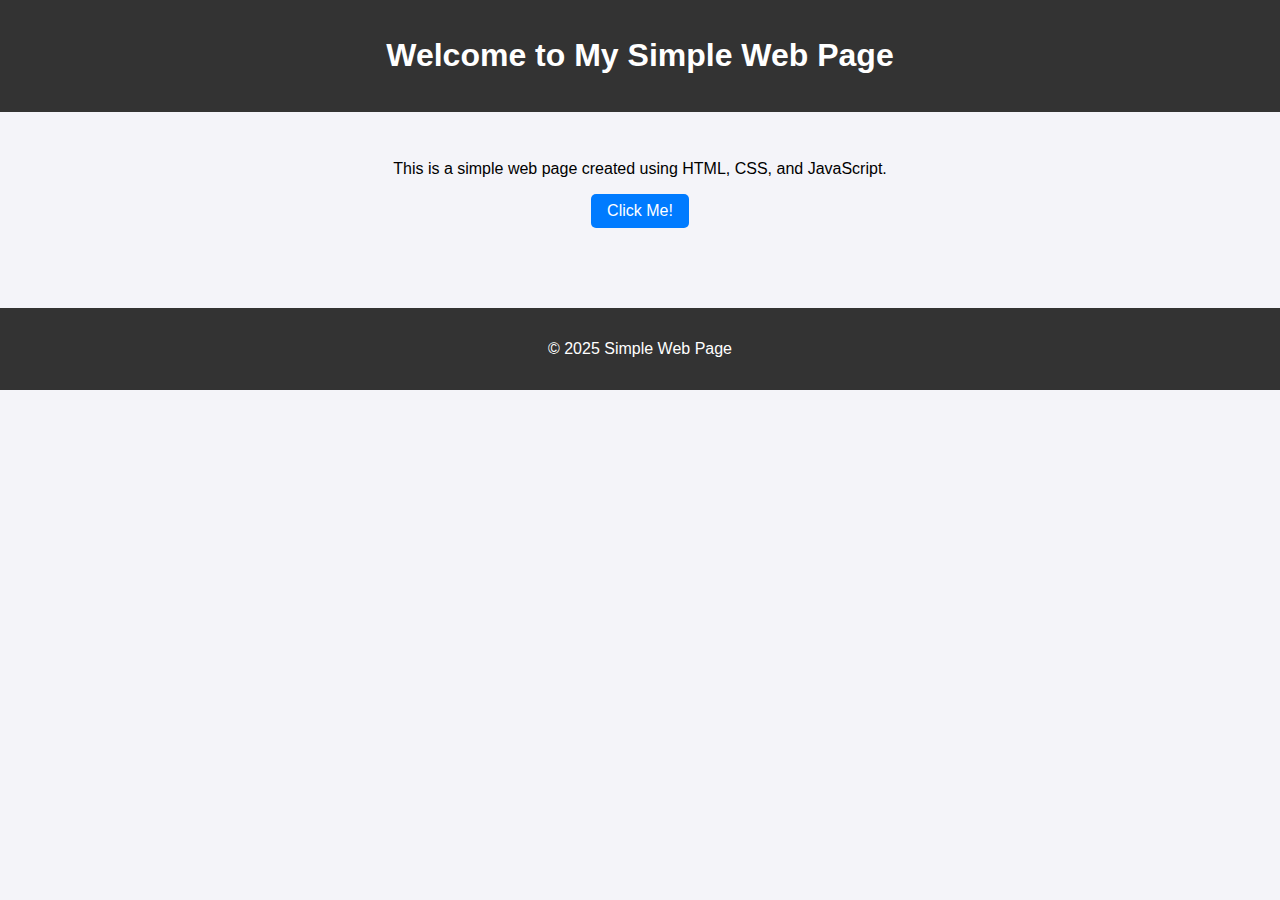
<file: Assinments/index.html>
<!DOCTYPE html>
<html lang="en">
  <head>
    <meta charset="UTF-8" />
    <meta name="viewport" content="width=device-width, initial-scale=1.0" />
    <title>Simple Web Page</title>
    <link rel="stylesheet" href="style.css" />
  </head>
  <body>
    <header>
      <h1>Welcome to My Simple Web Page</h1>
    </header>
    <main>
      <p>This is a simple web page created using HTML, CSS, and JavaScript.</p>
      <button id="clickMeButton">Click Me!</button>
      <p id="message"></p>
    </main>
    <footer>
      <p>&copy; 2025 Simple Web Page</p>
    </footer>
    <script src="script.js"></script>
  </body>
</html>
</file>
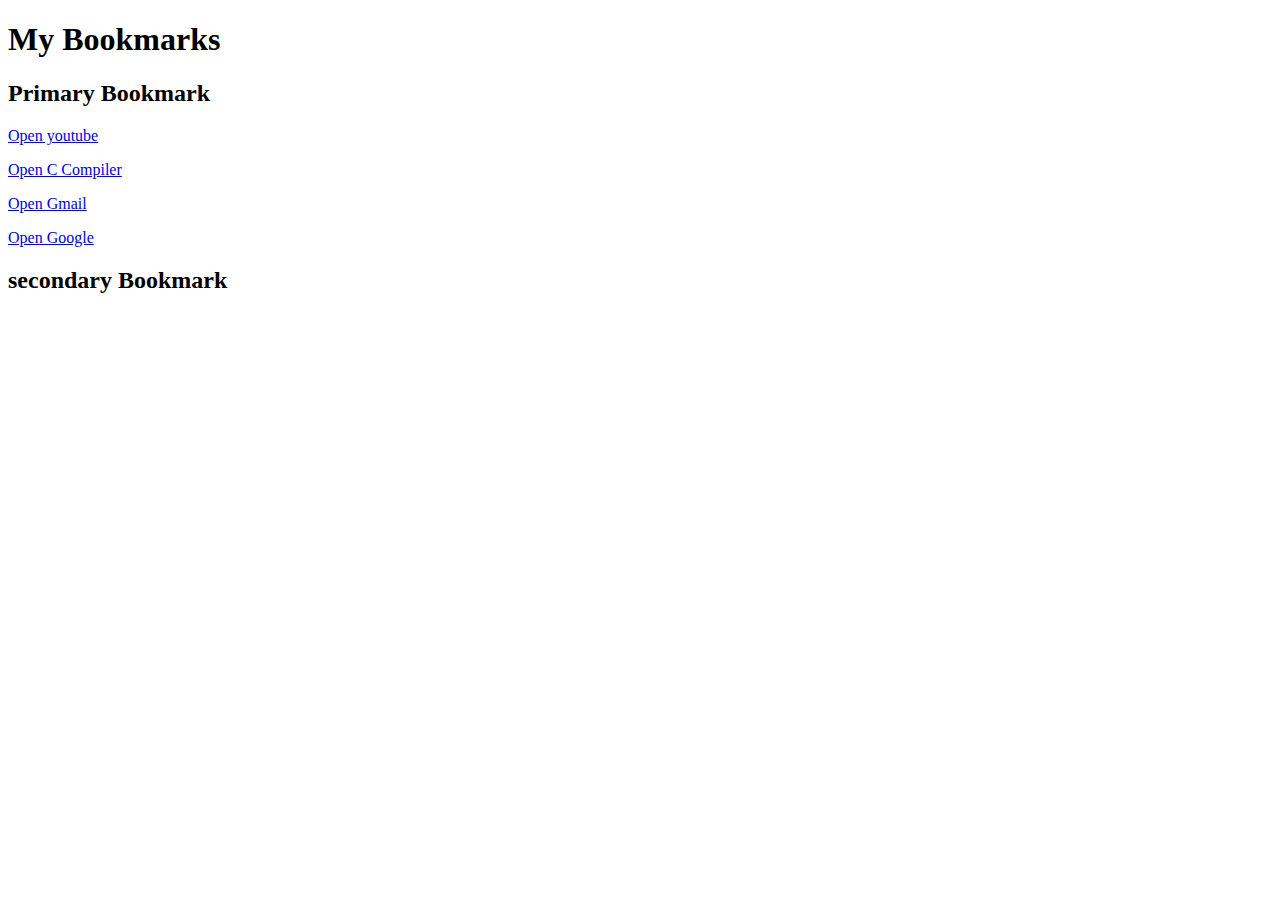
<file: BookMarkmanager.html>
<!DOCTYPE html>
<html lang="en">
<head>
    <meta charset="UTF-8">
    <meta name="viewport" content="width=device-width, initial-scale=1.0">
    <title>Bookmark Manager</title>
</head>
<body>
    <h1>My Bookmarks</h1>
    <h2>Primary Bookmark</h2>
    <p><a target="_blank" href="https://www.youtube.com">Open youtube</a></p>
    <p><a target="_blank" href="https://www.onlinegdb.com">Open C Compiler</a></p>
    <p><a target="_blank" href="https://www.gmail.com">Open Gmail</a></p>
    <p><a target="_blank" href="https://www.google.com">Open Google</a> </p>

    <h2>secondary Bookmark</h2>
</body>
</html>
</file>
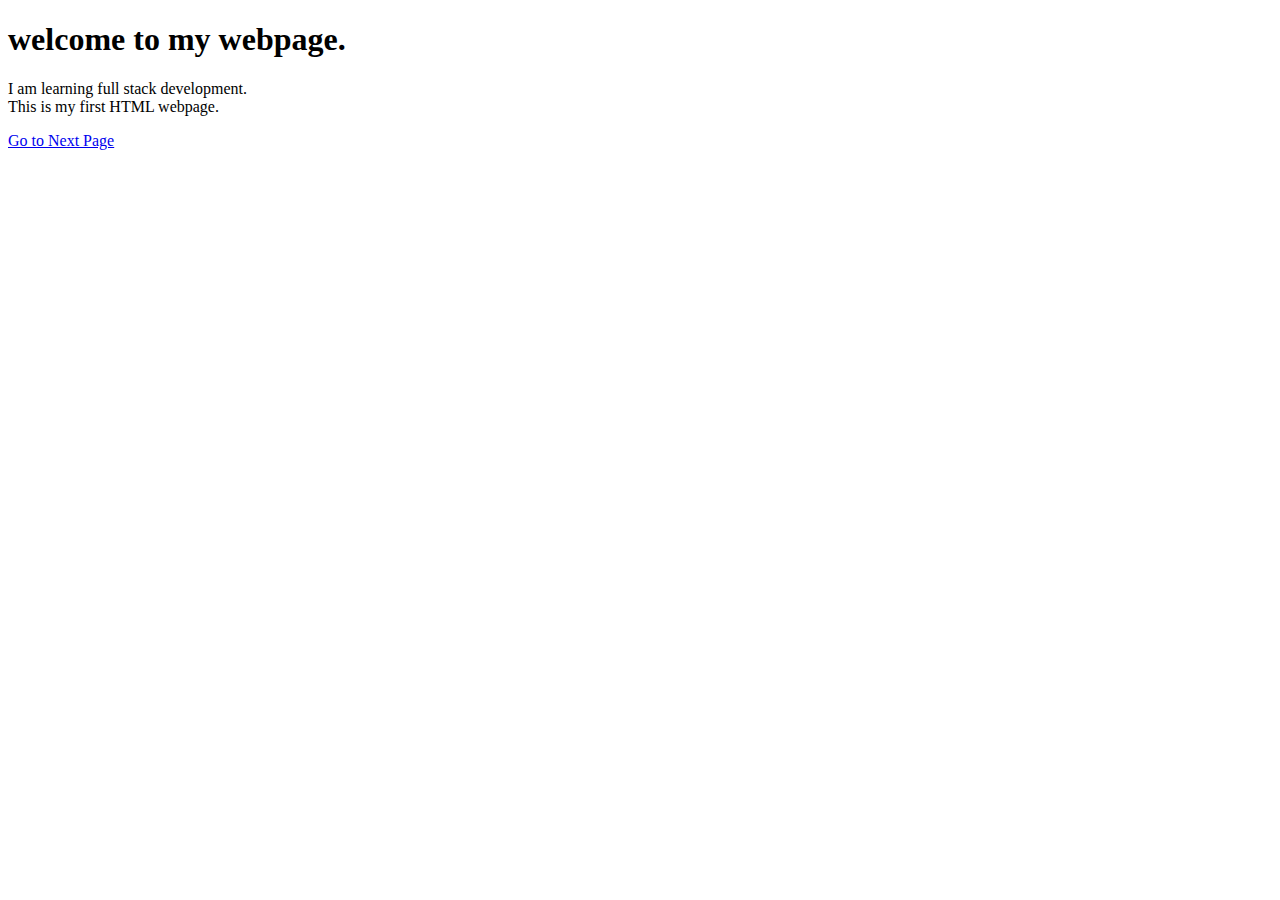
<file: beigner/day1_practice.html>
<!DOCTYPE html>
<html>
  <head>
    <title>welcome to suraj's webpage.</title>
  </head>
  <body>
    <h1>welcome to my webpage.</h1>
    <p>
      I am learning full stack development.<br />
      This is my first HTML webpage.
    </p>
    <a href="day2.html" style="margin-right: 10px">Go to Next Page</a>
  </body>
</html>
</file>
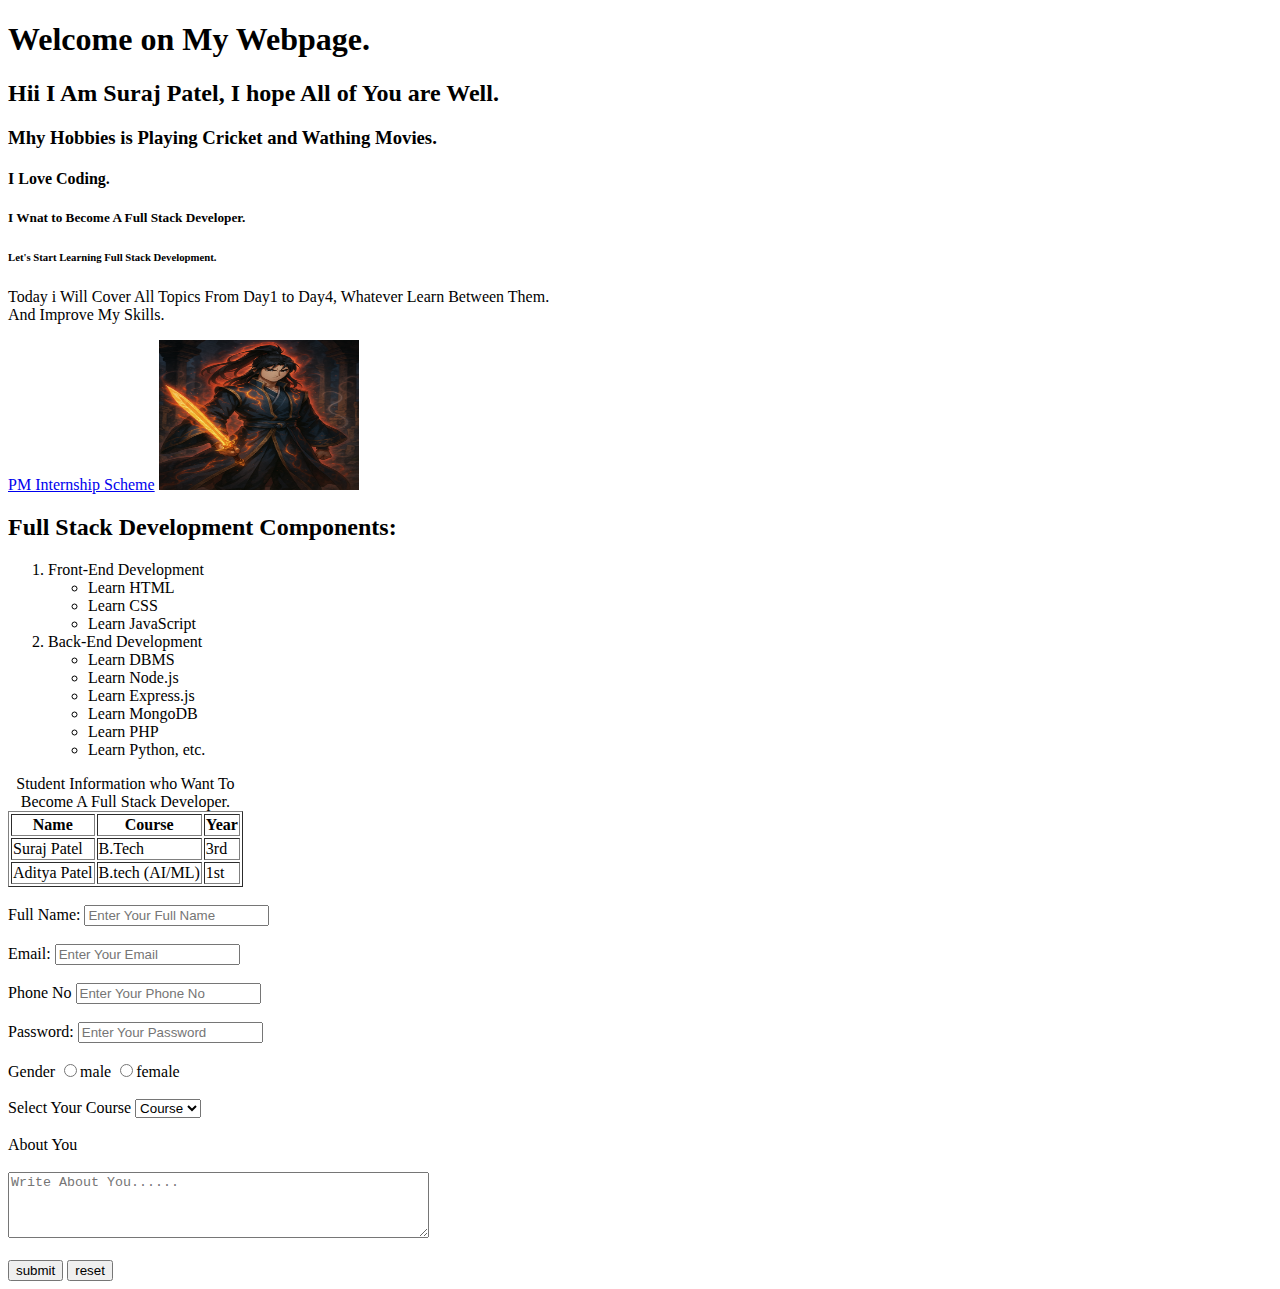
<file: beigner/day1Today4.html>
<!DOCTYPE html>
<html>
  <head>
    <title>All Topic Covered</title>
  </head>
  <body>
    <h1>Welcome on My Webpage.</h1>
    <h2>Hii I Am Suraj Patel, I hope All of You are Well.</h2>
    <h3>Mhy Hobbies is Playing Cricket and Wathing Movies.</h3>
    <h4>I Love Coding.</h4>
    <h5>I Wnat to Become A Full Stack Developer.</h5>
    <h6>Let's Start Learning Full Stack Development.</h6>
    <p>
      Today i Will Cover All Topics From Day1 to Day4, Whatever Learn Between
      Them.<br />And Improve My Skills.
    </p>
    <a href="https://pminternship.mca.gov.in/login/">PM Internship Scheme</a>
    <img src="hero.png" alt="Super Yoddha" width="200" height="150" />
    <h2>Full Stack Development Components:</h2>
    <ol>
      <li>Front-End Development</li>
      <ul>
        <li>Learn HTML</li>
        <li>Learn CSS</li>
        <li>Learn JavaScript</li>
      </ul>
      <li>Back-End Development</li>
      <ul>
        <li>Learn DBMS</li>
        <li>Learn Node.js</li>
        <li>Learn Express.js</li>
        <li>Learn MongoDB</li>
        <li>Learn PHP</li>
        <li>Learn Python, etc.</li>
      </ul>
    </ol>
    <table border="1">
      <caption>
        Student Information who Want To Become A Full Stack Developer.
      </caption>
      <tr>
        <th>Name</th>
        <th>Course</th>
        <th>Year</th>
      </tr>
      <tr>
        <td>Suraj Patel</td>
        <td>B.Tech</td>
        <td>3rd</td>
      </tr>
      <tr>
        <td>Aditya Patel</td>
        <td>B.tech (AI/ML)</td>
        <td>1st</td>
      </tr>
    </table>
    <br />
    <form action="#" method="post">
      <label for="name">Full Name: </label>
      <input
        type="text"
        id="name"
        name="name"
        placeholder="Enter Your Full Name"
      /><br /><br />

      <label for="email">Email: </label>
      <input
        type="text"
        id="email"
        name="email"
        placeholder="Enter Your Email"
      /><br /><br />

      <label for="phone">Phone No</label>
      <input
        type="tel"
        id="phone"
        name="phone"
        placeholder="Enter Your Phone No"
      /><br /><br />

      <label for="password">Password: </label>
      <input
        type="text"
        id="password"
        name="password"
        placeholder="Enter Your Password"
      /><br /><br />

      <label for="gender">Gender</label>
      <input type="radio" id="male" name="gender" value="male" />male

      <input
        type="radio"
        id="female"
        name="gender"
        value="female"
      />female<br /><br />

      <label for="course">Select Your Course</label>
      <select id="course" name="course">
        <option value="none" selected disabled>Course</option>
        <option value="B.Tech">B.Tech</option>
        <option value="BCA">BCA</option>
        <option value="B.COM">B.COM</option></select
      ><br /><br />
      <label for="bio">About You</label><br /><br />
      <textarea
        id="bio"
        name="bio"
        rows="4"
        cols="50"
        placeholder="Write About You......"
      ></textarea>
      <br /><br />
      <input type="submit" value="submit" />
      <input type="reset" value="reset" />
    </form>
  </body>
</html>
</file>
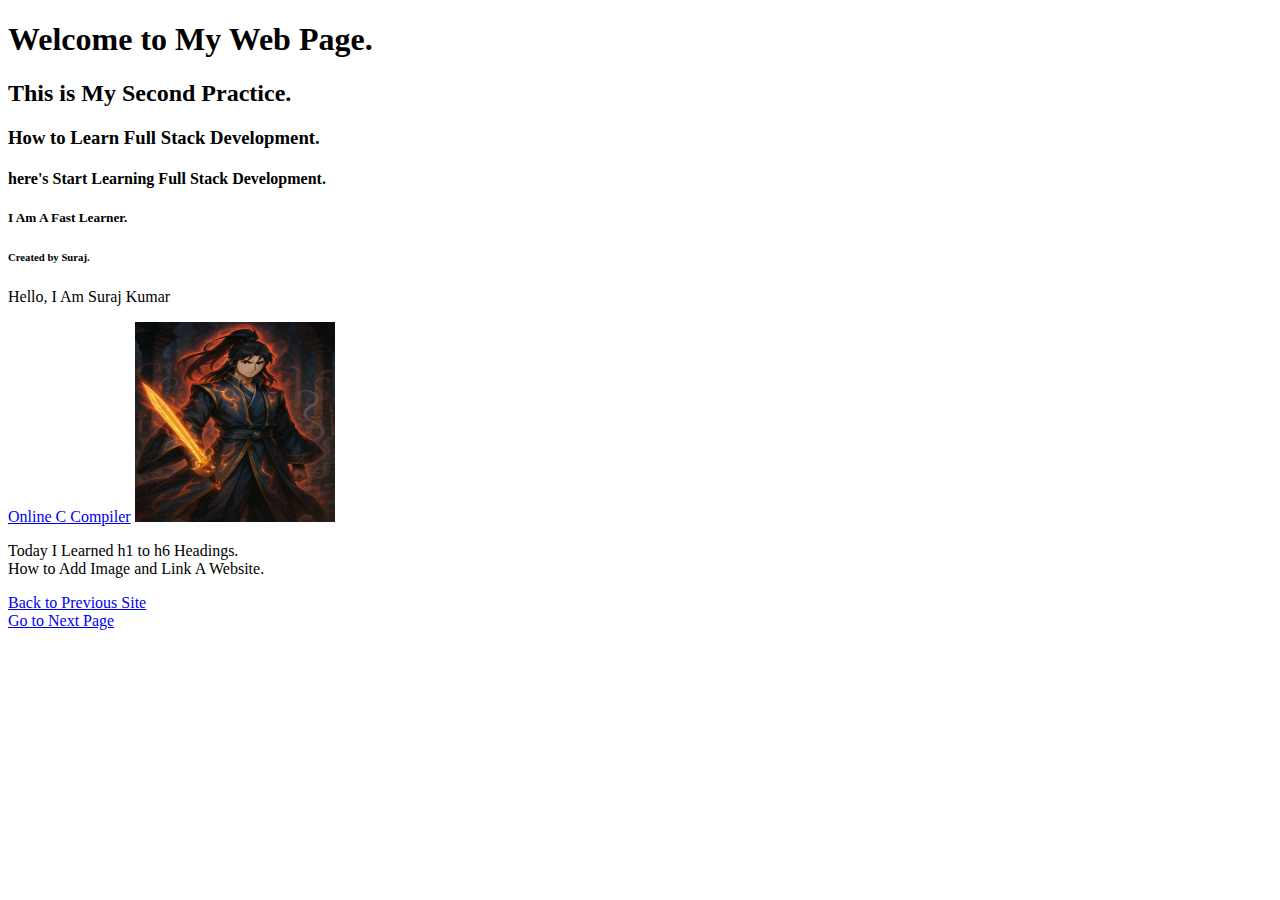
<file: beigner/day2.html>
<!DOCTYPE html>
<html>
  <head>
    <title>Suraj's Web Page.</title>
  </head>
  <body>
    <h1>Welcome to My Web Page.</h1>
    <h2>This is My Second Practice.</h2>
    <h3>How to Learn Full Stack Development.</h3>
    <h4>here's Start Learning Full Stack Development.</h4>
    <h5>I Am A Fast Learner.</h5>
    <h6>Created by Suraj.</h6>
    <p>Hello, I Am Suraj Kumar</p>
    <a href="https://www.onlinegdb.com/online_c_compiler">Online C Compiler</a>
    <img src="hero.png" alt="This Is My Hero" width="200" height="200" />
    <p>
      Today I Learned h1 to h6 Headings. <br />
      How to Add Image and Link A Website.
    </p>
    <a href="day1_practice.html" style="margin-right: 10px"
      >Back to Previous Site</a
    ><br />
    <a href="day3.html" style="margin-right: 10px">Go to Next Page</a>
  </body>
</html>
</file>
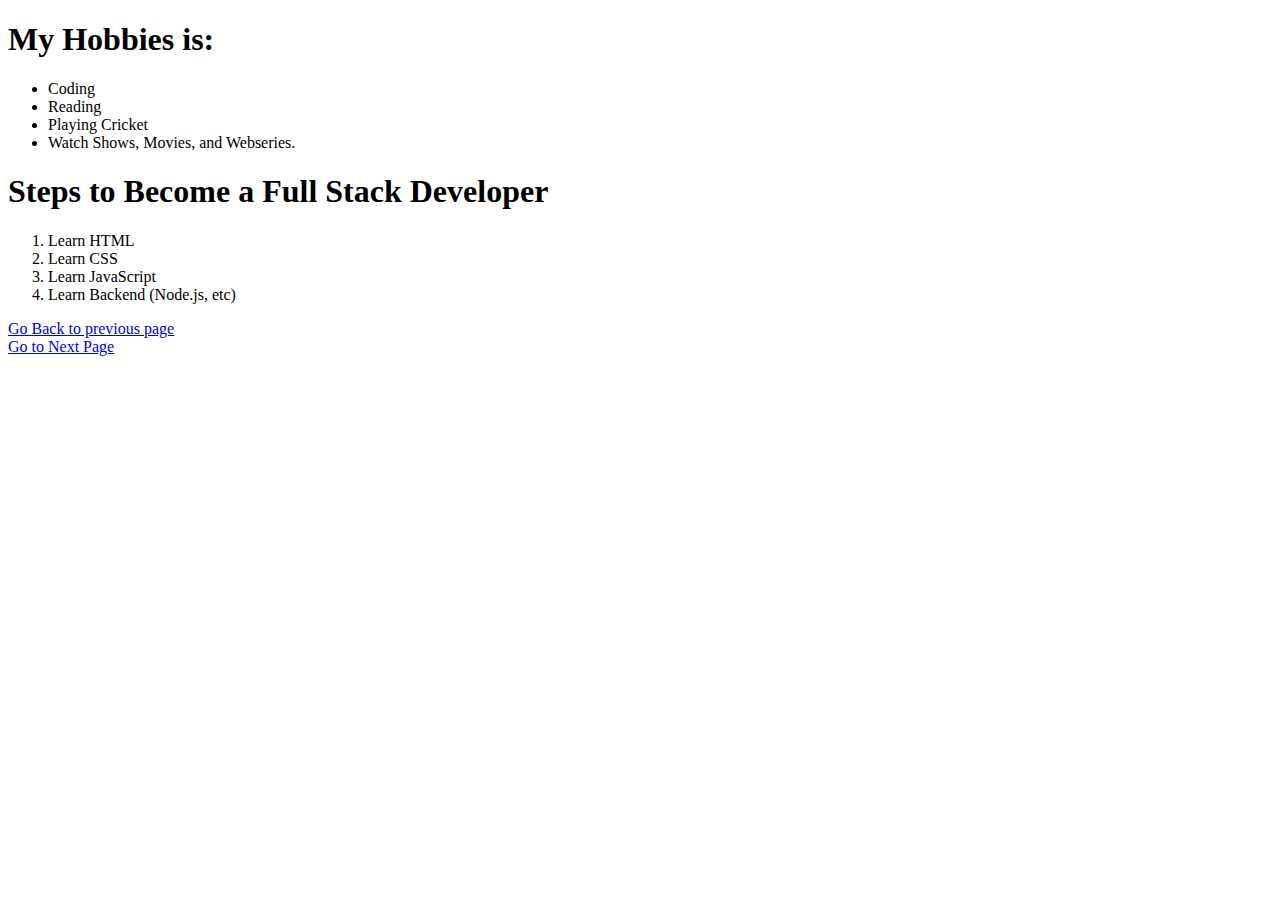
<file: beigner/day3.html>
<!DOCTYPE html>
<html>
  <head>
    <title>Today I Want to Learn List.</title>
  </head>
  <body>
    <h1>My Hobbies is:</h1>
    <ul>
      <li>Coding</li>
      <li>Reading</li>
      <li>Playing Cricket</li>
      <li>Watch Shows, Movies, and Webseries.</li>
    </ul>
    <h1>Steps to Become a Full Stack Developer</h1>
    <ol>
      <li>Learn HTML</li>
      <li>Learn CSS</li>
      <li>Learn JavaScript</li>
      <li>Learn Backend (Node.js, etc)</li>
    </ol>
    <a href="day2.html" style="margin-right: 10px">Go Back to previous page</a
    ><br />
    <a href="day4.html" style="margin-right: 10px">Go to Next Page</a>
  </body>
</html>
</file>
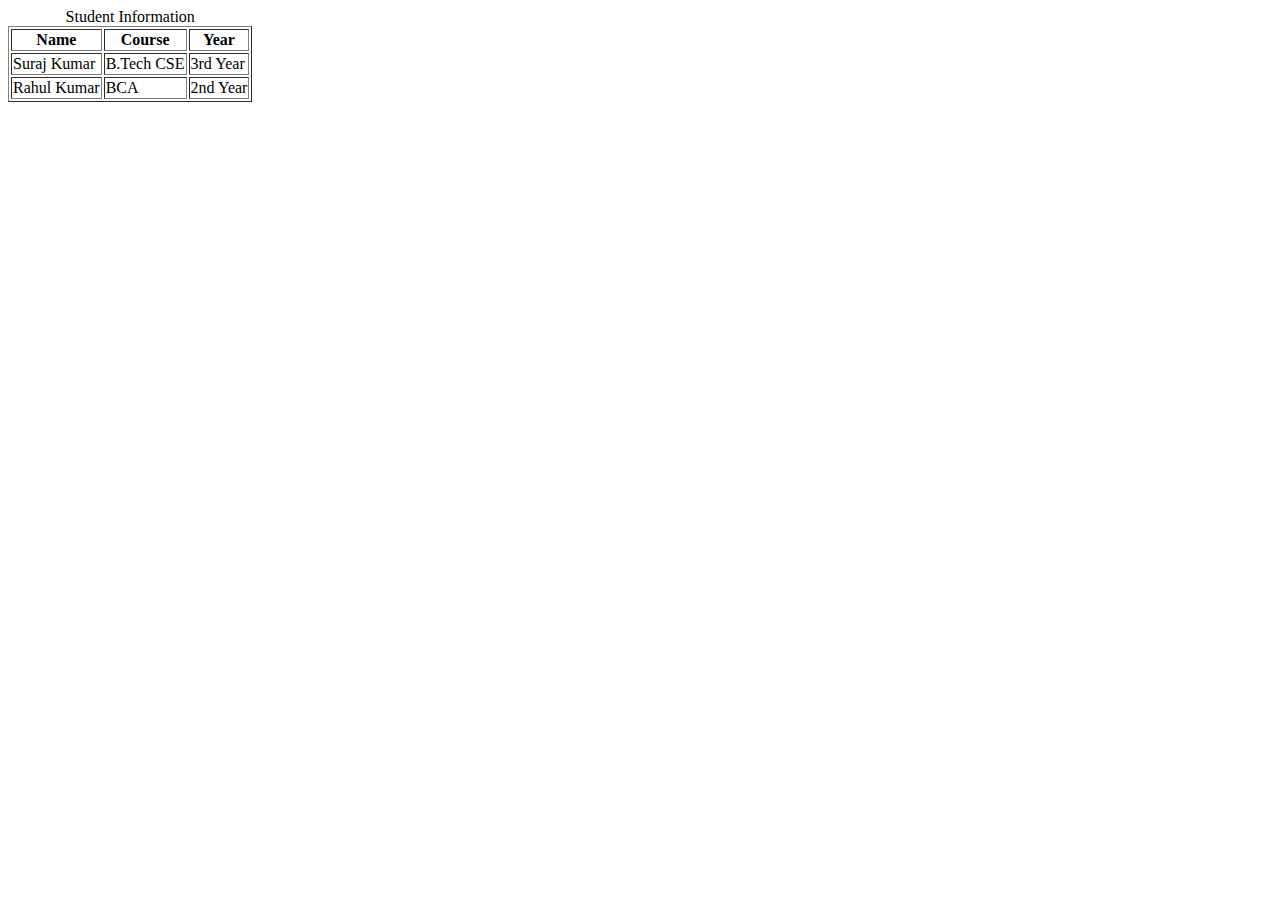
<file: beigner/day3_table.html>
<!DOCTYPE html>
<html>
  <head>
    <title>Student Details</title>
  </head>
  <body>
    <!-- <h2>Student Details</h2> -->
    <table border="1">
      <caption>
        Student Information
      </caption>
      <tr>
        <th>Name</th>
        <th>Course</th>
        <th>Year</th>
      </tr>
      <tr>
        <td>Suraj Kumar</td>
        <td>B.Tech CSE</td>
        <td>3rd Year</td>
      </tr>
      <tr>
        <td>Rahul Kumar</td>
        <td>BCA</td>
        <td>2nd Year</td>
      </tr>
    </table>
  </body>
</html>
</file>
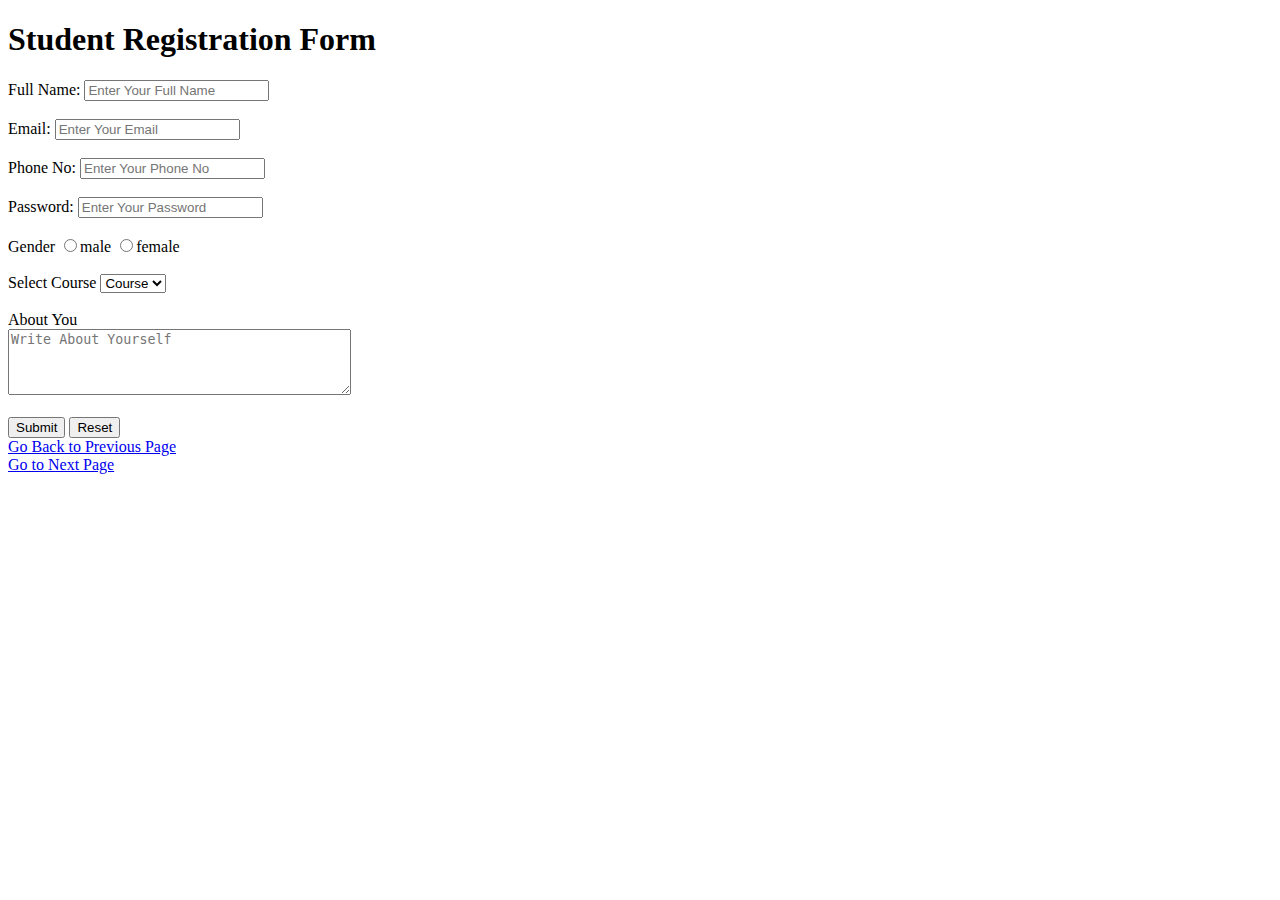
<file: beigner/day4.html>
<!DOCTYPE html>
<html>
  <head>
    <title>Personal Information</title>
  </head>
  <body>
    <h1>Student Registration Form</h1>

    <form action="#" method="post">
      <label for="name">Full Name: </label>
      <input
        type="text"
        id="name"
        name="name"
        placeholder="Enter Your Full Name"
      /><br /><br />

      <label for="email">Email: </label>
      <input
        type="email"
        id="email"
        name="email"
        placeholder="Enter Your Email"
      /><br /><br />

      <label for="phone">Phone No: </label>
      <input
        type="tel"
        id="phone"
        name="phone"
        placeholder="Enter Your Phone No"
      /><br /><br />

      <label for="password">Password: </label>
      <input
        type="password"
        id="password"
        name="password"
        placeholder="Enter Your Password"
      /><br /><br />

      <label for="gender">Gender</label>
      <input type="radio" id="male" name="gender" value="male" />male
      <input
        type="radio"
        id="female"
        name="gender"
        vakue="female"
      />female<br /><br />

      <label for="course">Select Course</label>
      <select id="course" name="course">
        <option value="none" selected disabled>Course</option>
        <option value="btech">B.Tech</option>
        <option value="bca">BCA</option>
        <option value="bcom">B.COM</option></select
      ><br /><br />

      <label for="bio">About You</label><br />
      <textarea
        id="bio"
        name="bio"
        rows="4"
        cols="40"
        placeholder="Write About Yourself"
      ></textarea
      ><br /><br />

      <button type="submit">Submit</button>
      <button type="rest">Reset</button>
    </form>
    <a href="day3.html" style="margin-right: 10px;">Go Back to Previous Page</a><br>
    <a href="day5.html" style="margin-right: 10px;">Go to Next Page</a>
  </body>
</html>
</file>
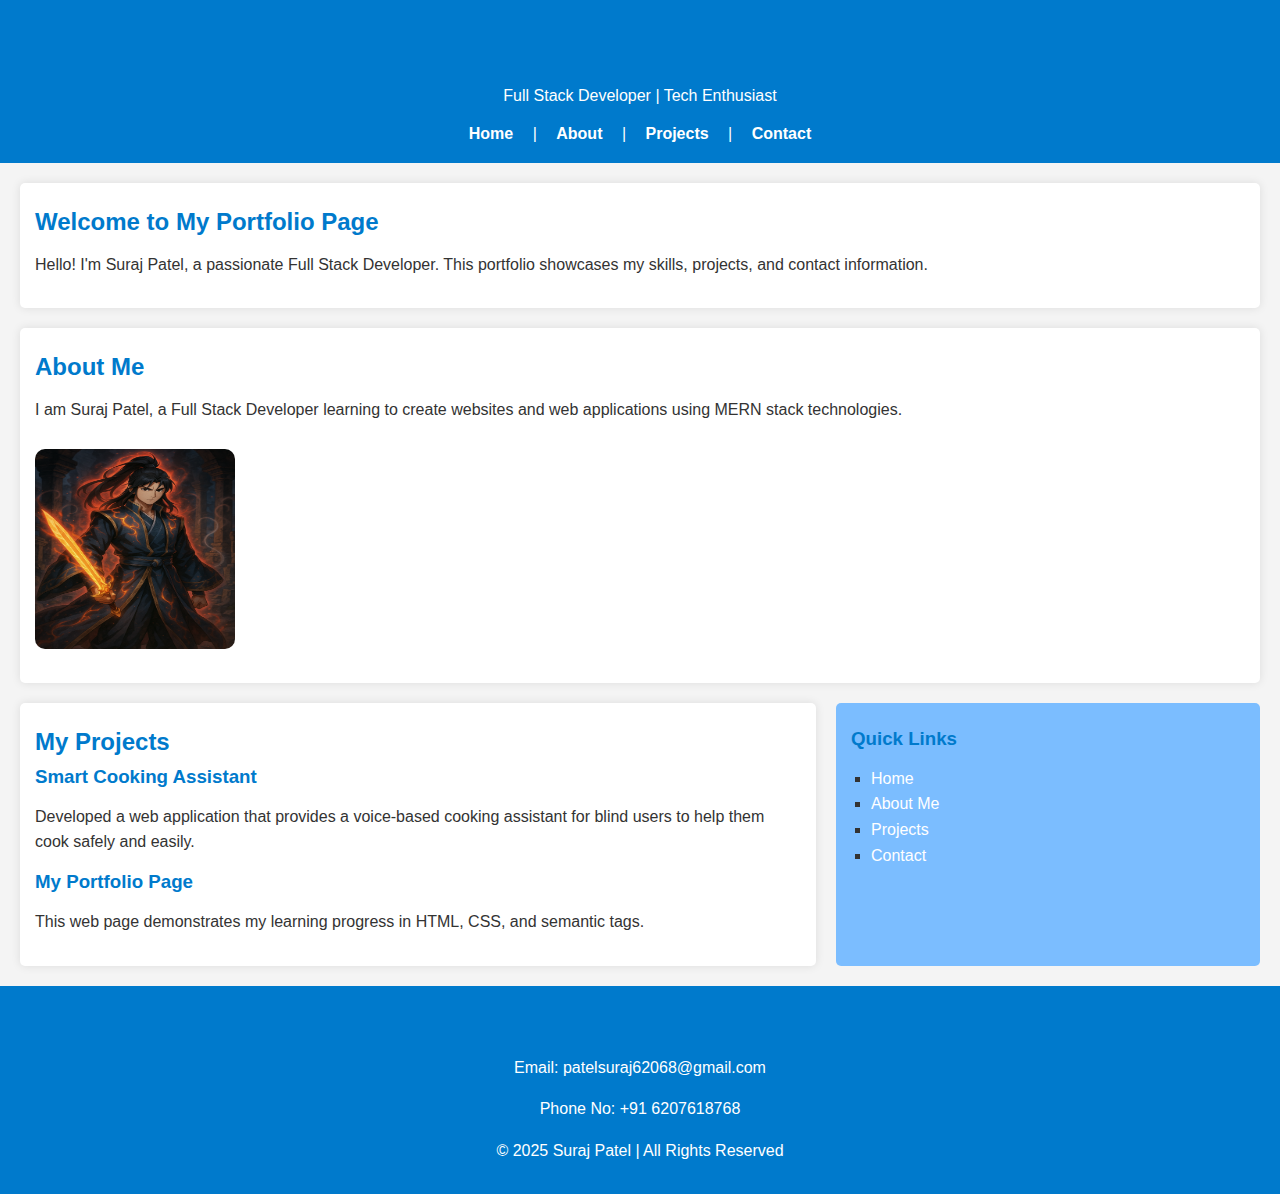
<file: beigner/day5.html>
<!-- <!DOCTYPE html>
<html lang="en">
  <head>
    <meta charset="UTF-8" />
    <meta name="viewport" content="width=device-width, initial-scale=1.0" />
    <title>Portfolio Page</title>

    <style>
      body {
        font-family: Arial, sans-serif;
        margin: 0;
        padding: 0;
        background-color: #f4f4f4;
      }

      header {
        background-color: #007acc;
        color: white;
        padding: 10px 0;
        text-align: center;
      }

      nav a {
        color: white;
        margin: 0 15px;
        text-decoration: none;
        font-weight: bold;
      }

      nav a:hover {
        text-decoration: underline;
      }

      main {
        padding: 20px;
        display: flex;
        flex-direction: space-between;
        gap: 20px;
        margin: 20px;
      }

      section {
        background-color: white;
        padding: 15px;
        border-radius: 5px;
        box-shadow: 0 0 10px rgba(0, 0, 0, 0.1);
        flex: 1;
        width: 70%;
      }

      footer {
        background-color: #007acc;
        color: white;
        text-align: center;
        padding: 15px 0;
        position: relative;
        bottom: 0;
        width: 100%;
      }

      img {
        border-radius: 10px;
        margin-top: 10px;
      }

      h1, h2 {
        color: #333;
      }

      ul {
        list-style-type: square;
        padding-left: 20px;
        margin: 0;
        line-height: 1.6;
      }

      article {
        margin-bottom: 15px;
      }

      p {
        line-height: 1.6;
      }

      @media (max-width: 768px) {
        main {
          flex-direction: column;
        }
      }

      a {
        text-decoration: none;
        color: #007acc;
      }

      a:hover {
        text-decoration: underline;
      }

      table {
        border-collapse: collapse;
        width: 100%;
        margin-top: 20px;
      }

      
    </style>
  </head>
  <body>
    <header>
      <h1>My Portfolio Page</h1>
      <p>Full Stack Developer | Tech Enthusiast</p>

      <nav>
        <a href="#home">Home</a> | <a href="#about">About</a> |
        <a href="#projects">Projects</a> 
      </nav>
    </header>

    <main>
      <section id="home">
        <h2>Welcome to My Portfolio Page</h2>
        <article>
          <p>
            Hello! I'm Suraj Patel, a Passionate Full Stack Developer. This
            Portfolio Showcase My Skills, Projects, and Contact Information.
          </p>
        </article>
      </section>

      <section id="about">
        <h2>About Me</h2>
        <article>
          <p>
            I am Suraj Patel, I am Full Stack Developer to develop Websites and
            Web Applications Using MERN Stack Technology.
          </p>
          <img src="hero.png" alt="Suraj's Photo" width="200" height="200" />
        </article>
      </section>

      <section id="projects">
        <h2>My Projects</h2>
        <ul>
          <li>Smart Cooking Assistant</li>
          <article>
            <p>
              Developed a Web Application that Provides A Voice-Based Cooking
              Assistant for Blind Users that Helps Them Cook Safely and Easily.
            </p>
          </article>
          <li>My Portfolio Page</li>
        </ul>
      </section>
    </main>

    <footer id="contact">
      <h2>Contact Me</h2>
      <p>Email: patelsuraj62068@gmail.com</p>
      <p>Phone No: +91 6207618768</p>
      <p>&copy 2025 Suraj Patel | All Rights Reserved</p>
    </footer>
  </body>
</html> -->

<!DOCTYPE html>
<html lang="en">
  <head>
    <meta charset="UTF-8" />
    <meta name="viewport" content="width=device-width, initial-scale=1.0" />
    <title>Suraj Patel - Portfolio Page</title>

    <style>
      /* ===== General Styling ===== */
      body {
        font-family: Arial, sans-serif;
        margin: 0;
        padding: 0;
        background-color: #f4f4f4;
        color: #333;
      }

      h1, h2, h3 {
        color: #007acc;
        margin: 10px 0;
      }

      p {
        line-height: 1.6;
      }

      a {
        text-decoration: none;
        color: #ffffff;
      }

      a:hover {
        text-decoration: underline;
      }

      ul {
        list-style-type: square;
        padding-left: 20px;
        line-height: 1.6;
      }

      /* ===== Header ===== */
      header {
        background-color: #007acc;
        color: white;
        text-align: center;
        padding: 20px 10px;
      }

      nav a {
        margin: 0 15px;
        font-weight: bold;
      }

      /* ===== Main Layout ===== */
      main {
        display: flex;
        gap: 20px;
        padding: 20px;
        flex-wrap: wrap;
      }

      section {
        background-color: white;
        padding: 15px;
        border-radius: 5px;
        box-shadow: 0 0 10px rgba(0, 0, 0, 0.1);
        flex: 1 1 60%;
        min-width: 300px;
      }

      aside {
        background-color: #7bbdff;
        padding: 15px;
        border-radius: 5px;
        flex: 1 1 30%;
        min-width: 200px;
      }

      img {
        border-radius: 10px;
        margin-top: 10px;
      }

      article {
        margin-bottom: 15px;
      }

      /* ===== Footer ===== */
      footer {
        background-color: #007acc;
        color: white;
        text-align: center;
        padding: 15px 0;
      }

      /* ===== Responsive ===== */
      @media (max-width: 768px) {
        main {
          flex-direction: column;
        }
      }
    </style>
  </head>

  <body>
    <!-- Header -->
    <header>
      <h1>Suraj Patel</h1>
      <p>Full Stack Developer | Tech Enthusiast</p>
      <nav>
        <a href="#home">Home</a> |
        <a href="#about">About</a> |
        <a href="#projects">Projects</a> |
        <a href="#contact">Contact</a>
      </nav>
    </header>

    <!-- Main Content -->
    <main>
      <!-- Home Section -->
      <section id="home">
        <h2>Welcome to My Portfolio Page</h2>
        <article>
          <p>
            Hello! I'm Suraj Patel, a passionate Full Stack Developer. This
            portfolio showcases my skills, projects, and contact information.
          </p>
        </article>
      </section>

      <!-- About Section -->
      <section id="about">
        <h2>About Me</h2>
        <article>
          <p>
            I am Suraj Patel, a Full Stack Developer learning to create websites
            and web applications using MERN stack technologies.
          </p>
          <img src="hero.png" alt="Suraj's Photo" width="200" height="200" />
        </article>
      </section>

      <!-- Projects Section -->
      <section id="projects">
        <h2>My Projects</h2>
        <article>
          <h3>Smart Cooking Assistant</h3>
          <p>
            Developed a web application that provides a voice-based cooking
            assistant for blind users to help them cook safely and easily.
          </p>
        </article>
        <article>
          <h3>My Portfolio Page</h3>
          <p>This web page demonstrates my learning progress in HTML, CSS, and semantic tags.</p>
        </article>
      </section>

      <!-- Aside Section -->
      <aside>
        <h3>Quick Links</h3>
        <ul>
          <li><a href="#home">Home</a></li>
          <li><a href="#about">About Me</a></li>
          <li><a href="#projects">Projects</a></li>
          <li><a href="#contact">Contact</a></li>
        </ul>
      </aside>
    </main>

    <!-- Footer -->
    <footer id="contact">
      <h2>Contact Me</h2>
      <p>Email: patelsuraj62068@gmail.com</p>
      <p>Phone No: +91 6207618768</p>
      <p>&copy; 2025 Suraj Patel | All Rights Reserved</p>
    </footer>
  </body>
</html>
</file>
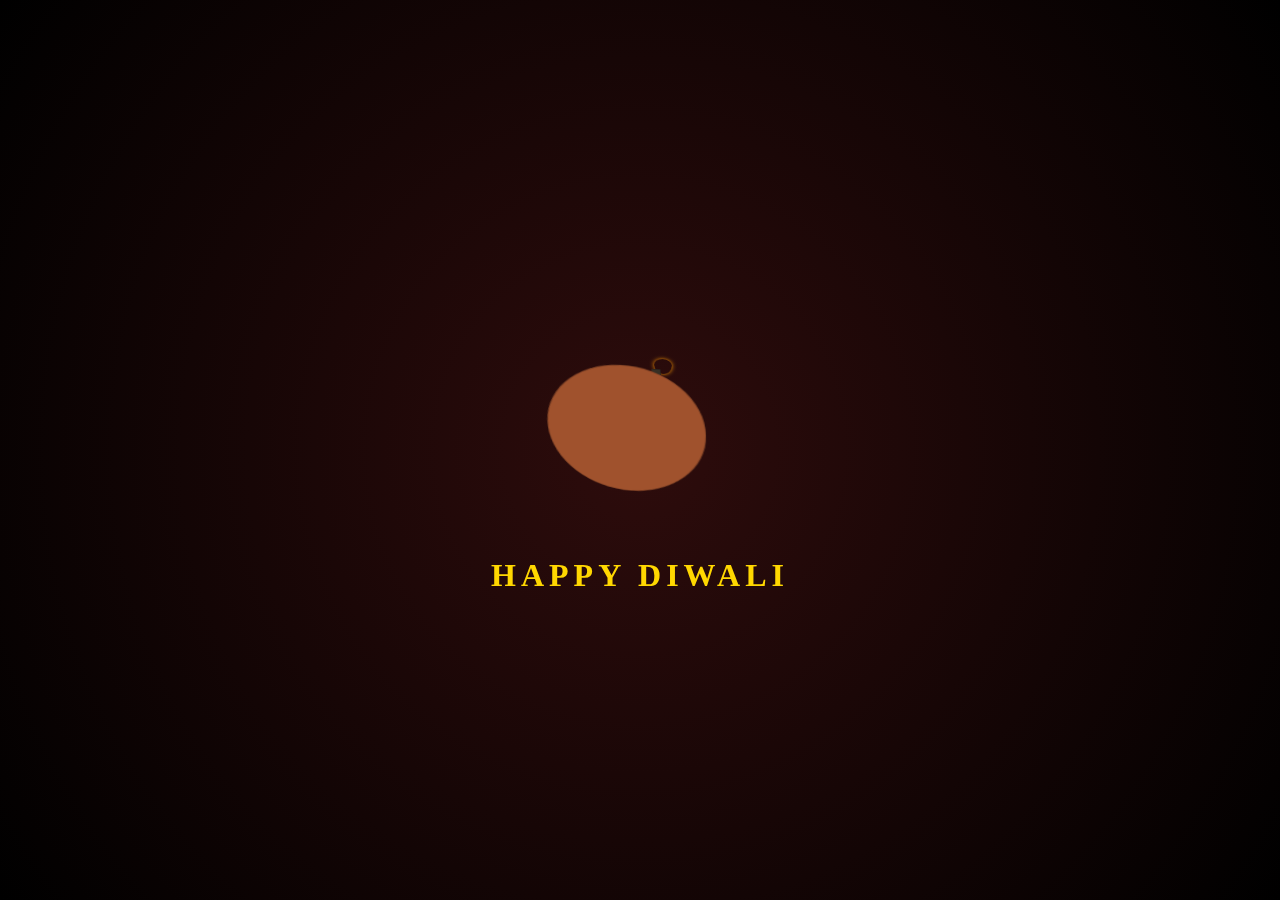
<file: beigner/diwali.html>
<!DOCTYPE html>
<html lang="en">
  <head>
    <meta charset="UTF-8" />
    <meta name="viewport" content="width=device-width, initial-scale=1,0" />
    <title>Diwali 3D Image</title>

    <style>
      :root {
        --diya-color: #a0522d;
        --gold-color: #ffd700;
        --flame-color: #ffed8d;
        --flame-orange: #ff9900;
      }

      * {
        margin: 0;
        padding: 0;
        box-sizing: border-box;
      }

      body {
        display: flex;
        justify-content: center;
        align-items: center;
        min-height: 100vh;
        background: radial-gradient(circle at center, #2e0c0c 0%, #000000 100%);
        overflow: hidden;
        font-family: "Segoe UI", Tahoma, Geneva, Verdana, sans-serif;
      }

      .scene {
        perspective: 1000px;
        display: flex;
        flex-direction: column;
        align-items: center;
      }

      .diya-3d-wrapper {
        width: 200px;
        height: 200px;
        position: relative;
        transform-style: preserve-3d;
        transform: rotateX(70deg) rotateZ(10deg);
      }

      .diya-base,
      .diya-bottom {
        position: absolute;
        left: 50%;
        transform: translateX(-50%);
        border-radius: 50%;
        border: 1px solid rgba(0, 0, 0, 0.2);
      }

      .diya-base {
        width: 150px;
        height: 150px;
        top: 50%;
        background: var(--diya-color);
        transform: translateX(-50%) rotateX(70deg) translate(0);
        box-shadow: inset 0 10px 15px rgna(0, 0, 0, 0.5),
          0 10px 20px rgba(0, 0, 0, 0.5);
      }

      .diya-bottom {
        width: 10px;
        height: 30px;
        background: #362e24;
        position: absolute;
        top: 30px;
        left: calc(50% + 5px);
        transform: translateX(-50%) rotateX(70deg) translateZ(20px);
        border-radius: 5px 5px 0 0;
      }

      .flame-glow {
        position: absolute;
        top: 0px;
        left: calc(50% + 5px);
        width: 20px;
        height: 20px;
        transform: translateX(-50%) rotateX(70deg) translateZ(30px);
        border-radius: 50%;
        box-shadow: 0 0 50px 20px var(--flame-orange),
          0 0 90px 40px var(--flame-yellow);
        animation: pulse-glow 3s infinite alternate;
      }

      .flame {
        width: 100%;
        height: 100%;
        background: var(--flame-yellow);
        border-radius: 50% 50% 50% 50% / 60% 60% 40% 40%;
        box-shadow: 0 0 5px var(--flame-orange);
        animation: flicker 0.2s infinite alternate;
      }

      @keyframes flicker {
        0% {
          transform: scaleY(1);
          opacity: 0.95;
        }
        50% {
          transform: scaleY(1.1);
          opacity: 1;
        }
        100% {
          transform: scaleY(1.05);
          opacity: 0.9;
        }
      }

      @keyframes pulse-glow {
        0% {
          opacity: 0.8;
        }
        100% {
          opacity: 1;
        }
      }

      .diwali-text {
        color: var(--gold-color);
        font-family: "Times New Roman", Times, serif;
        text-transform: uppercase;
        letter-spacing: 5px;
        margin-top: 50px;
        text-shadow: 0 0 10px var(--flame-orange), 0 0 20px var(--flame-yellow);
      }
    </style>
  </head>
  <body>
    <div class="scene">
      <div class="diya-3d-wrapper">
        <div class="diya-base"></div>
        <div class="diya-bottom"></div>
        <div class="diya-wick"></div>
        <div class="flame-glow">
          <div class="flame"></div>
        </div>
      </div>
      <h1 class="diwali-text">Happy Diwali</h1>
    </div>
  </body>
</html>
</file>
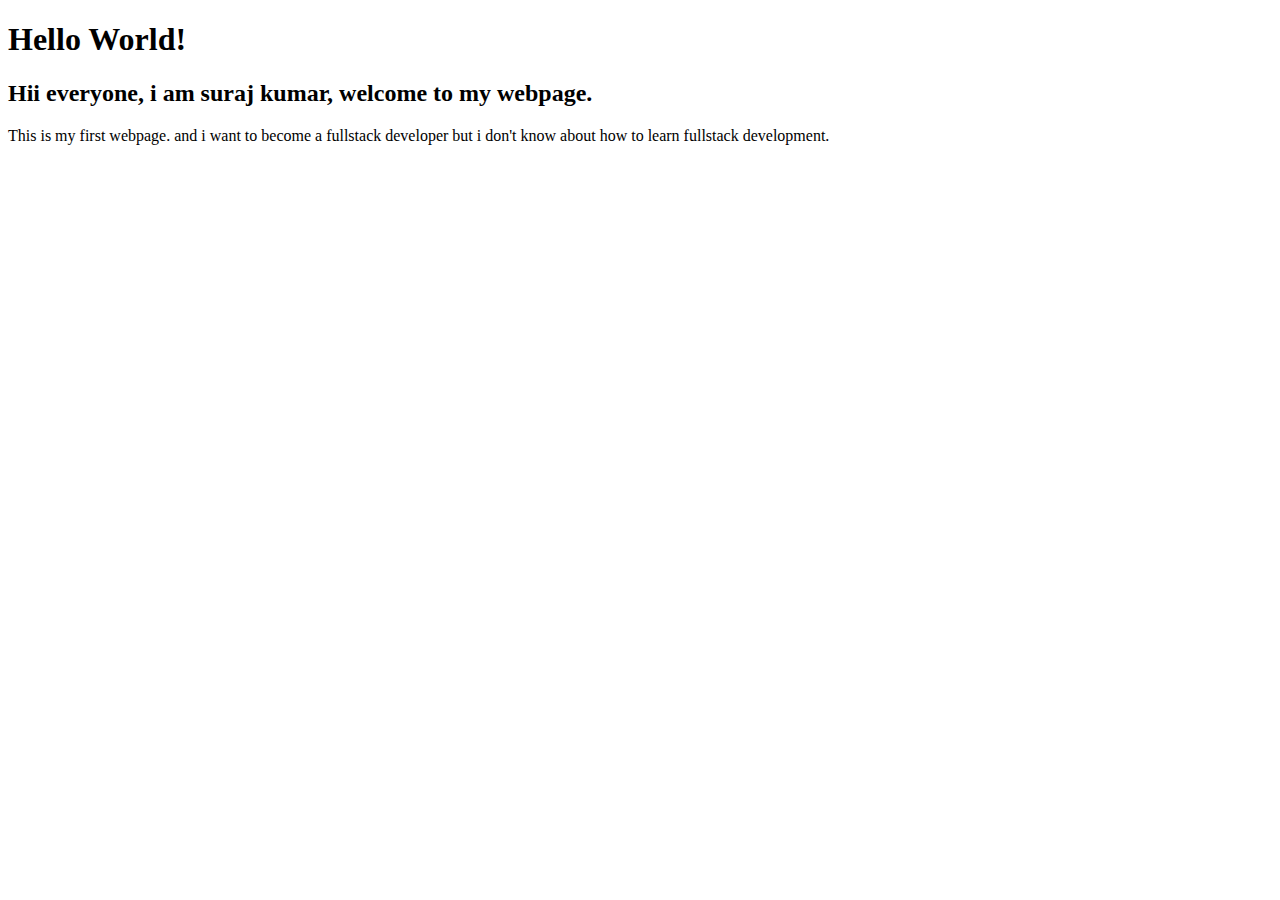
<file: beigner/firstwebpage.html>
<!DOCTYPE html>
<html>
  <head>
    <title>my first webPage</title>
  </head>
  <body>
    <h1>Hello World!</h1>
    <h2>Hii everyone, i am suraj kumar, welcome to my webpage.</h2>
    <p>
      This is my first webpage. and i want to become a fullstack developer but i
      don't know about how to learn fullstack development.
    </p>
  </body>
</html>
</file>
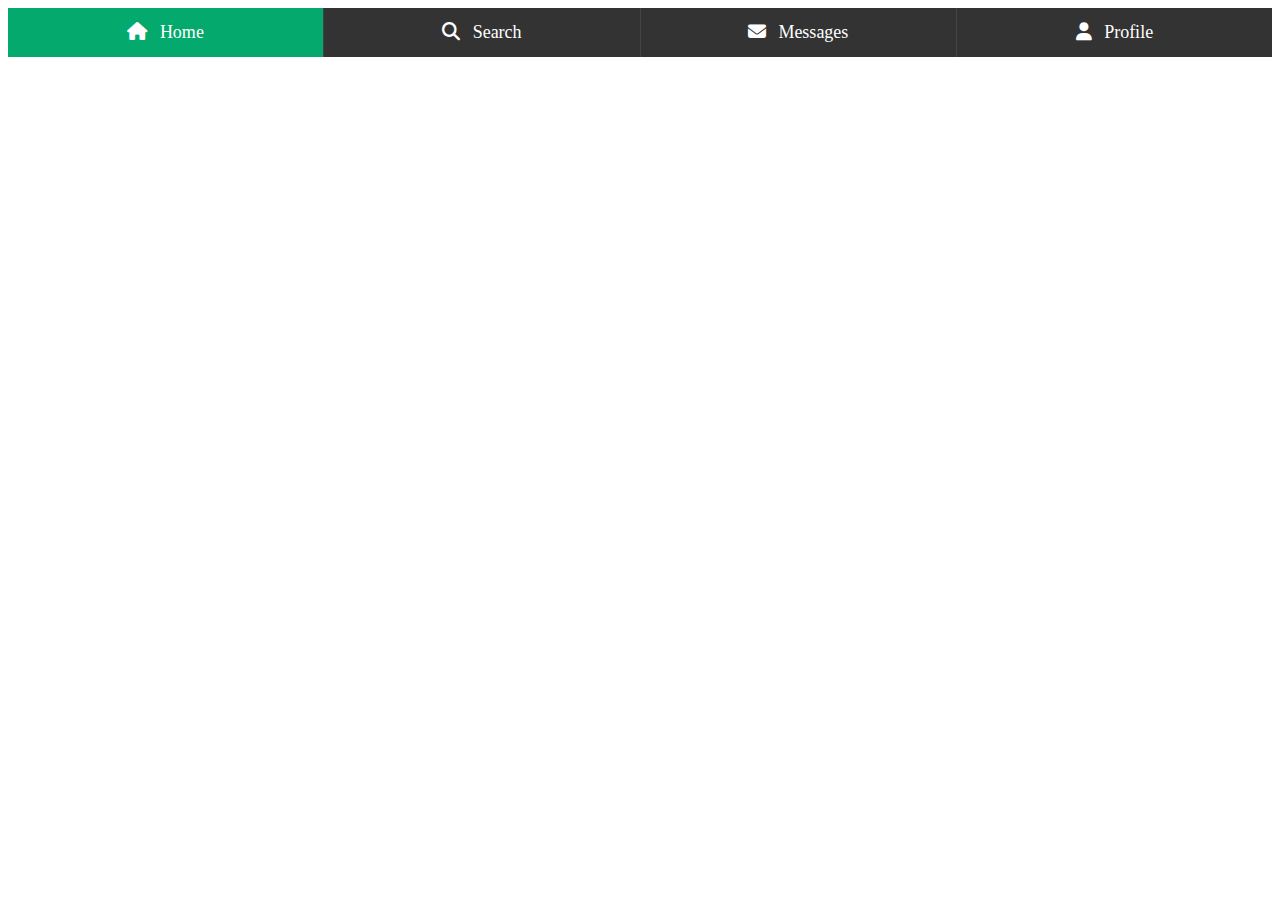
<file: beigner/iconbar.html>
<!DOCTYPE html>
<html lang="en">
  <head>
    <meta charset="UTF-8" />
    <title>Icon Bar Example</title>
    <!-- Font Awesome CDN -->
    <link
      rel="stylesheet"
      href="https://cdnjs.cloudflare.com/ajax/libs/font-awesome/6.4.0/css/all.min.css"
    />
    <style>
      .icon-bar {
        width: 100%;
        background-color: #333;
        overflow: hidden;
        display: flex;
        justify-content: center;
      }
      .icon-bar a {
        flex: 1;
        text-align: center;
        padding: 14px 0;
        transition: background 0.3s;
        color: white;
        font-size: 18px;
        text-decoration: none;
        border-right: 1px solid #444;
      }
      .icon-bar a:last-child {
        border-right: none;
      }
      .icon-bar a:hover {
        background-color: #555;
      }
      .icon-bar .active {
        background-color: #04aa6d;
      }
      .icon-bar i {
        margin-right: 8px;
      }
    </style>
  </head>
  <body>
    <div class="icon-bar">
      <a class="active" href="#"><i class="fa fa-home"></i> Home</a>
      <a href="#"><i class="fa fa-search"></i> Search</a>
      <a href="#"><i class="fa fa-envelope"></i> Messages</a>
      <a href="#"><i class="fa fa-user"></i> Profile</a>
    </div>
  </body>
</html>
</file>
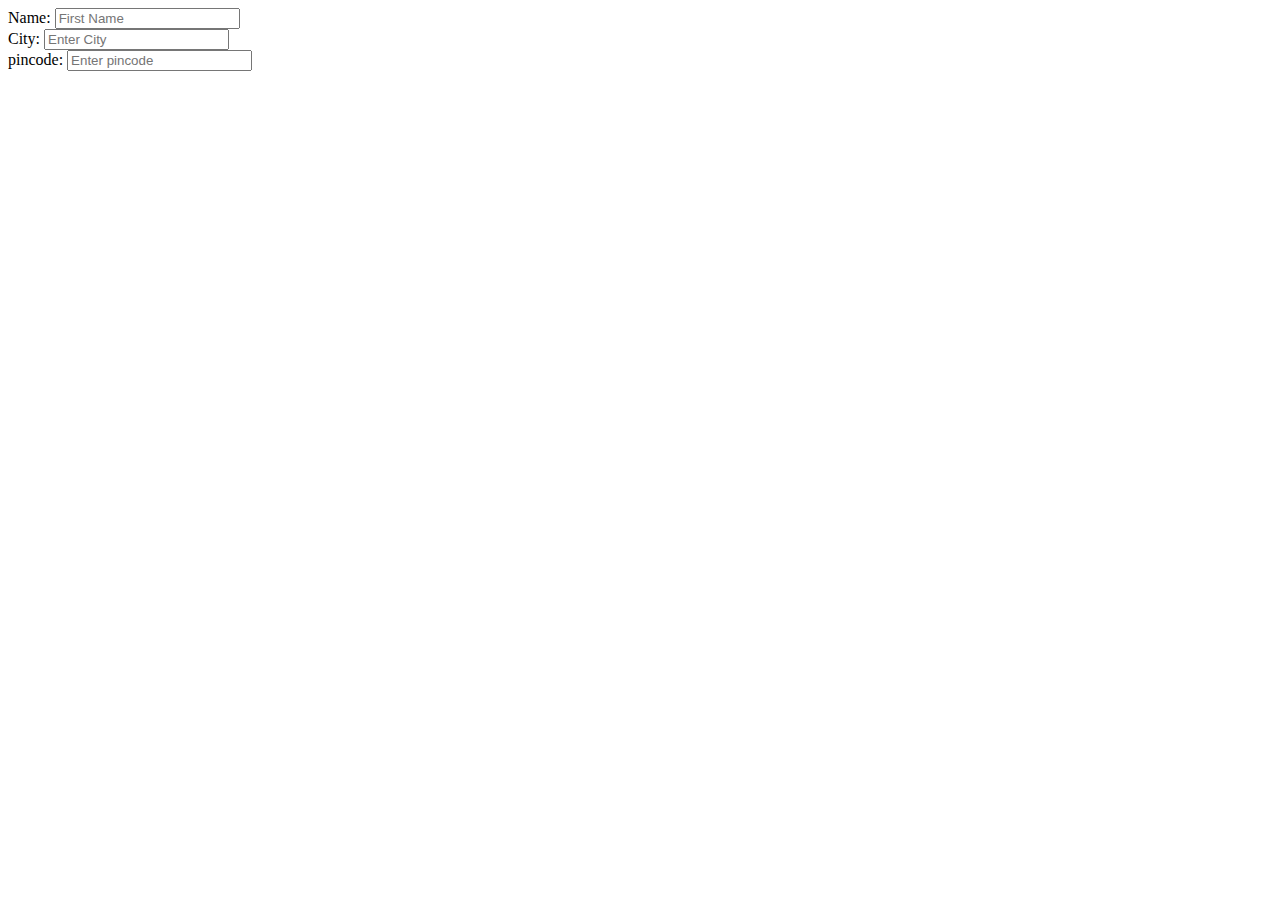
<file: video5/form.html>
<!DOCTYPE html>
<html lang="en">
  <head>
    <meta charset="UTF-8" />
    <meta name="viewport" content="width=device-width, initial-scale=1.0" />
    <title>Form for user details</title>
  </head>
  <body>
    <form>
      <div>
        <label for="name">Name: </label>
        <input type="text" , id="name" , placeholder="First Name" , required />
      </div>
      <div>
        <label for="city">City: </label>
        <input type="text" , id="city" , placeholder="Enter City" />
      </div>
      <div>
        <label for="pincode">pincode: </label>
        <input type="text" , id="pincode" , placeholder="Enter pincode" />
      </div>
    </form>
  </body>
</html>
</file>
<file: Assinments/style.css>
body {
  font-family: Arial, sans-serif;
  margin: 0;
  padding: 0;
  text-align: center;
  background-color: #f4f4f9;
}

header {
  background-color: #333;
  color: white;
  padding: 1rem 0;
}

main {
  padding: 2rem;
}

button {
  padding: 0.5rem 1rem;
  font-size: 1rem;
  background-color: #007bff;
  color: white;
  border: none;
  border-radius: 5px;
  cursor: pointer;
}

button:hover {
  background-color: #0056b3;
}

footer {
  margin-top: 2rem;
  background-color: #333;
  color: white;
  padding: 1rem 0;
}
</file>
